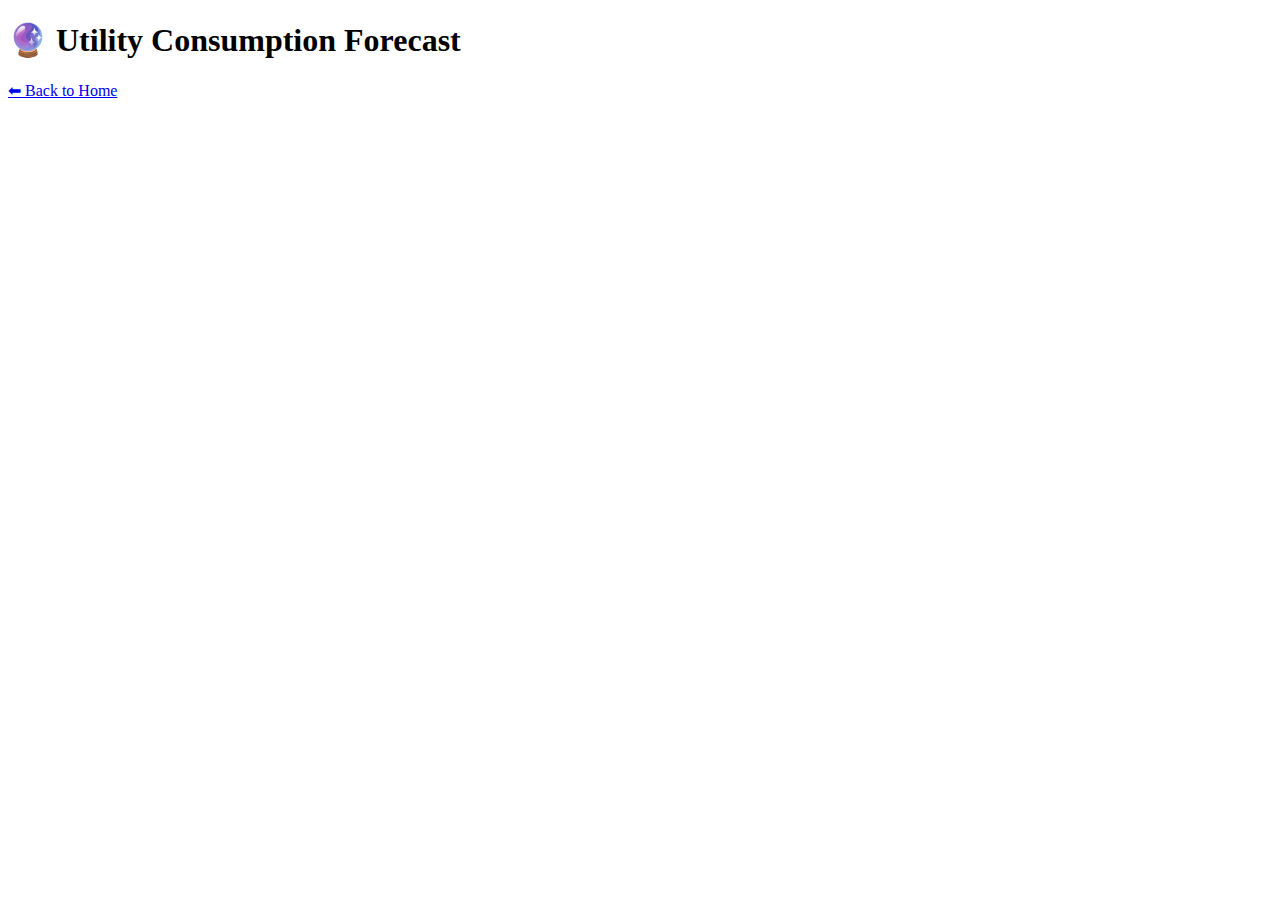
<file: fastApi/static/forecast.html>
<!-- static/forecast.html -->
<!DOCTYPE html>
<html>
<head>
    <title>Forecast Dashboard</title>
    <script src="https://cdn.plot.ly/plotly-latest.min.js"></script>
</head>
<body>
    <h1>🔮 Utility Consumption Forecast</h1>
    <div id="plot"></div>
    <script>
        const fig = {{ plot_json | safe }};
        Plotly.newPlot("plot", fig.data, fig.layout);
    </script>
    <a href="/">⬅ Back to Home</a>
</body>
</html>
</file>
